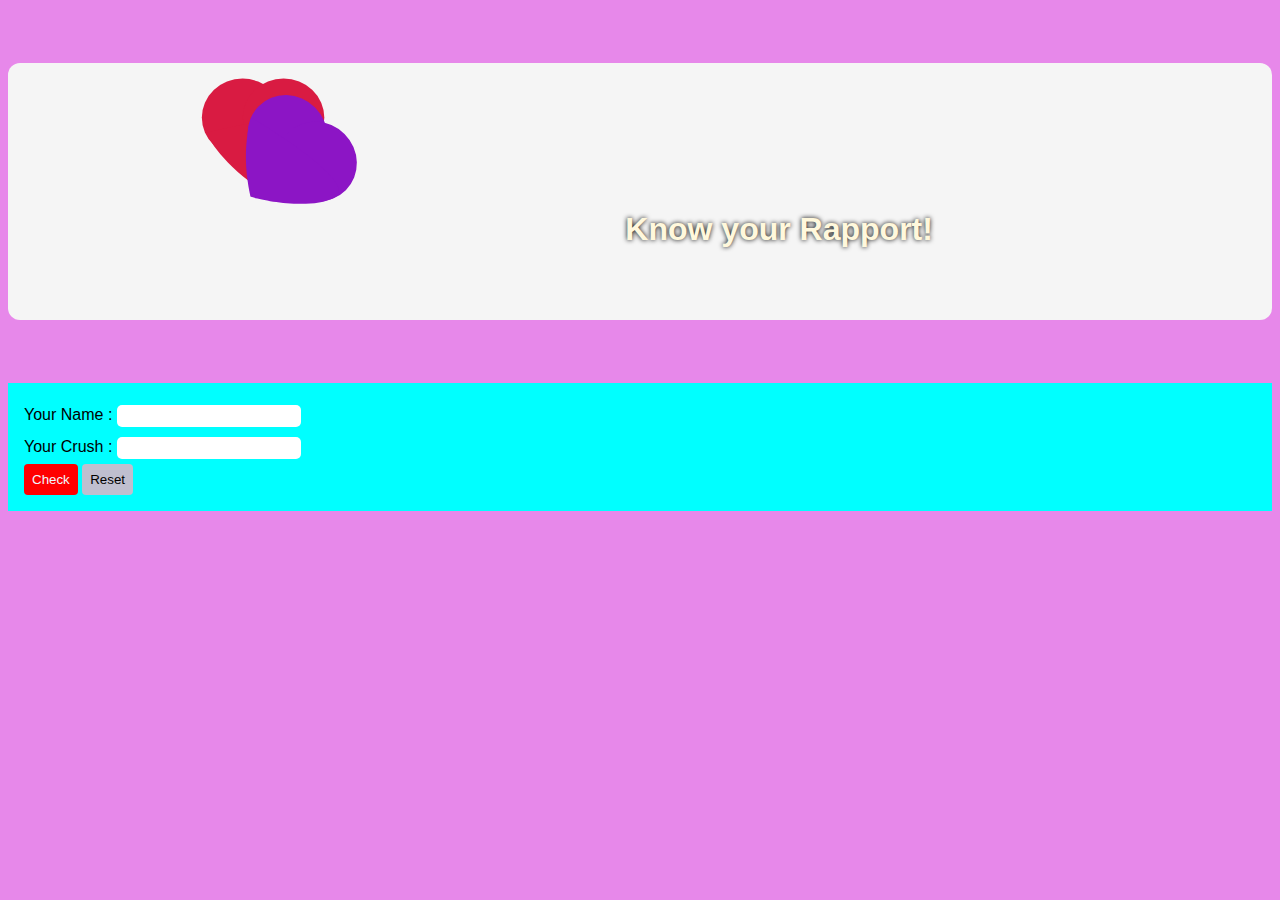
<file: index.html>
<!DOCTYPE html>
<html lang="en">
  <head>
    <meta charset="UTF-8" />
    <meta http-equiv="X-UA-Compatible" content="IE=edge" />
    <meta name="viewport" content="width=device-width, initial-scale=1.0" />
    <title>FLAMEScalc</title>
    <link rel="stylesheet" href="style.css" />
  </head>
  <body>
    <nav>
      <svg
        xmlns="http://www.w3.org/2000/svg"
        width="421.675"
        height="413.065"
        id="loo"
        viewBox="0 0 421.675 413.065"
      >
        <ellipse
          id="Ellipse_2"
          data-name="Ellipse 2"
          cx="89.5"
          cy="85.5"
          rx="89.5"
          ry="85.5"
          transform="translate(15 30)"
          fill="#d91b42"
        />
        <ellipse
          id="Ellipse_3"
          data-name="Ellipse 3"
          cx="89.5"
          cy="85.5"
          rx="89.5"
          ry="85.5"
          transform="translate(105 30)"
          fill="#d91b42"
        />
        <path
          id="Path_1"
          data-name="Path 1"
          d="M285.333,273.333S316,340,406.667,397.333c2.667,0,112-64,132-129.333S285.333,273.333,285.333,273.333Z"
          transform="translate(-261 -124)"
          fill="#d91b42"
        />
        <ellipse
          id="Ellipse_4"
          data-name="Ellipse 4"
          cx="89.5"
          cy="85.5"
          rx="89.5"
          ry="85.5"
          transform="translate(200.352 30) rotate(45)"
          fill="#8c15c5"
        />
        <ellipse
          id="Ellipse_5"
          data-name="Ellipse 5"
          cx="89.5"
          cy="85.5"
          rx="89.5"
          ry="85.5"
          transform="translate(265.103 88.169) rotate(45)"
          fill="#8c15c5"
        />
        <path
          id="Path_2"
          data-name="Path 2"
          d="M285.333,273.333S316,340,406.667,397.333c2.667,0,112-64,132-129.333S285.333,273.333,285.333,273.333Z"
          transform="translate(115.196 -279.526) rotate(45)"
          fill="#8c15c5"
        />
      </svg>
      <h1>Know your Rapport!</h1>
    </nav>
    <form id="form" method="POST" action="javascript:void(0);" onsubmit="run()">
      <label for="name1">Your Name :</label>
      <input
        type="text"
        id="name1"
        name="name1"
        required
        autofocus
        onkeypress="return (event.charCode > 64 && 
      event.charCode < 91) || (event.charCode > 96 && event.charCode < 123)||event.charCode==13"
      /><br />

      <label for="name2">Your Crush :</label>
      <input
        type="text"
        id="name2"
        name="name2"
        onkeypress="return (event.charCode > 64 && 
      event.charCode < 91) || (event.charCode > 96 && event.charCode < 123)||event.charCode==13"
        required
      />
      <br />

      <input type="submit" value="Check" id="submit" class="btns" />
      <input type="reset" class="btns" id="rst" />
    </form>
    <p id="output"></p>
  </body>
  <script src="Flames.js"></script>
</html>
</file>
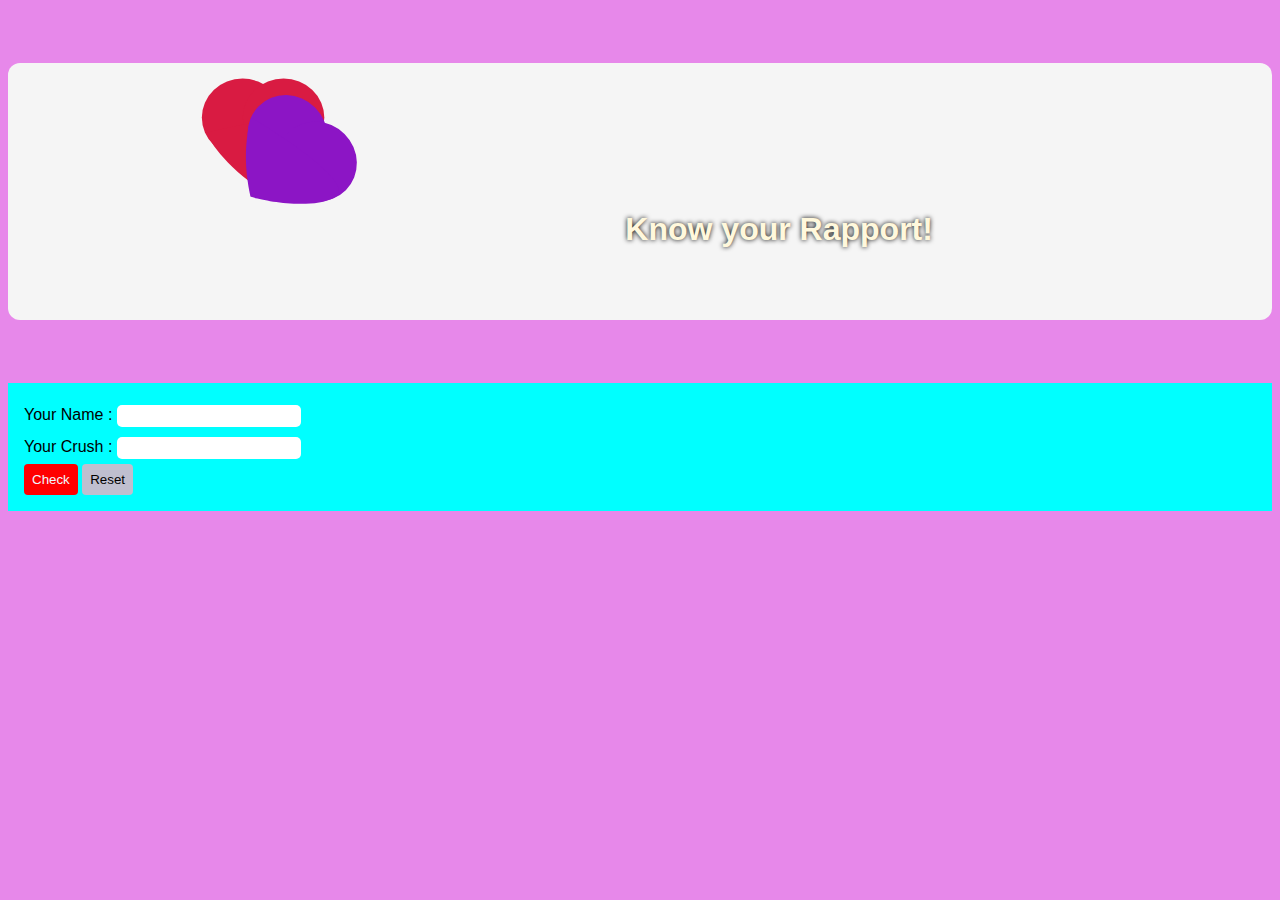
<file: flames/index.html>
<!DOCTYPE html>
<html lang="en">
  <head>
    <meta charset="UTF-8" />
    <meta http-equiv="X-UA-Compatible" content="IE=edge" />
    <meta name="viewport" content="width=device-width, initial-scale=1.0" />
    <title>FLAMES</title>
    <link rel="stylesheet" href="style.css" />
  </head>
  <body>
    <nav>
      <svg
        xmlns="http://www.w3.org/2000/svg"
        width="421.675"
        height="413.065"
        id="loo"
        viewBox="0 0 421.675 413.065"
      >
        <ellipse
          id="Ellipse_2"
          data-name="Ellipse 2"
          cx="89.5"
          cy="85.5"
          rx="89.5"
          ry="85.5"
          transform="translate(15 30)"
          fill="#d91b42"
        />
        <ellipse
          id="Ellipse_3"
          data-name="Ellipse 3"
          cx="89.5"
          cy="85.5"
          rx="89.5"
          ry="85.5"
          transform="translate(105 30)"
          fill="#d91b42"
        />
        <path
          id="Path_1"
          data-name="Path 1"
          d="M285.333,273.333S316,340,406.667,397.333c2.667,0,112-64,132-129.333S285.333,273.333,285.333,273.333Z"
          transform="translate(-261 -124)"
          fill="#d91b42"
        />
        <ellipse
          id="Ellipse_4"
          data-name="Ellipse 4"
          cx="89.5"
          cy="85.5"
          rx="89.5"
          ry="85.5"
          transform="translate(200.352 30) rotate(45)"
          fill="#8c15c5"
        />
        <ellipse
          id="Ellipse_5"
          data-name="Ellipse 5"
          cx="89.5"
          cy="85.5"
          rx="89.5"
          ry="85.5"
          transform="translate(265.103 88.169) rotate(45)"
          fill="#8c15c5"
        />
        <path
          id="Path_2"
          data-name="Path 2"
          d="M285.333,273.333S316,340,406.667,397.333c2.667,0,112-64,132-129.333S285.333,273.333,285.333,273.333Z"
          transform="translate(115.196 -279.526) rotate(45)"
          fill="#8c15c5"
        />
      </svg>
      <h1>Know your Rapport!</h1>
    </nav>
    <form id="form" method="POST" action="javascript:void(0);" onsubmit="run()">
      <label for="name1">Your Name :</label>
      <input
        type="text"
        id="name1"
        name="name1"
        required
        autofocus
        onkeypress="return (event.charCode > 64 && 
      event.charCode < 91) || (event.charCode > 96 && event.charCode < 123)||event.charCode==13"
      /><br />

      <label for="name2">Your Crush :</label>
      <input
        type="text"
        id="name2"
        name="name2"
        onkeypress="return (event.charCode > 64 && 
      event.charCode < 91) || (event.charCode > 96 && event.charCode < 123)||event.charCode==13"
        required
      />
      <br />

      <input type="submit" value="Check" id="submit" class="btns" />
      <input type="reset" class="btns" id="rst" />
    </form>
    <p id="output"></p>
  </body>
  <script src="Flames.js"></script>
</html>
</file>
<file: style.css>
body {
  background: rgba(221, 88, 226, 0.712);
  font-family: "Gill Sans", "Gill Sans MT", Calibri, "Trebuchet MS", sans-serif;
}
form {
  background: cyan;
  padding: 1rem;
  line-height: 2rem;
}
.btns {
  background: red;
  outline: none;
  border: none;
  border-radius: 4px;
  padding: 0.5rem;
  color: aliceblue;
}
.btns:last-of-type {
  background: rgb(191, 191, 207);
  color: black;
}
#submit:hover,
#rst:hover {
  cursor: pointer;
}
#submit:active,
#rst:active {
  opacity: 50%;
}
#name1,
#name2 {
  border-radius: 5px;
  border: none;
  outline: none;
  padding: 0.21rem;
  width: fit-content;
  text-transform: uppercase;
}
p {
  overflow-wrap: break-word;
}
nav {
  display: flex;
  justify-content: space-evenly;
  background: whitesmoke;
  border-radius: 12px;
  /* padding: -80% 2%; */
 margin:5% 0%;
 width: calc(100% );
}
nav h1 {
  text-align: center;
  /* background: red; */
  padding: 10% 12% 4% 4%;
  color: cornsilk;
  text-shadow: 0px 0px 5px black;
  font-family: -apple-system, BlinkMacSystemFont, "Segoe UI", Roboto, Oxygen,
    Ubuntu, Cantarell, "Open Sans", "Helvetica Neue", sans-serif;
}
#loo {
  height: 12rem;
  width: 12rem;
  /* background-color: wheat; */
  /* position: absolute; */
}
</file>
<file: flames/style.css>
body {
  background: rgba(221, 88, 226, 0.712);
  font-family: "Gill Sans", "Gill Sans MT", Calibri, "Trebuchet MS", sans-serif;
}
form {
  background: cyan;
  padding: 1rem;
  line-height: 2rem;
}
.btns {
  background: red;
  outline: none;
  border: none;
  border-radius: 4px;
  padding: 0.5rem;
  color: aliceblue;
}
.btns:last-of-type {
  background: rgb(191, 191, 207);
  color: black;
}
#submit:hover,
#rst:hover {
  cursor: pointer;
}
#submit:active,
#rst:active {
  opacity: 50%;
}
#name1,
#name2 {
  border-radius: 5px;
  border: none;
  outline: none;
  padding: 0.21rem;
  width: fit-content;
  text-transform: uppercase;
}
p {
  overflow-wrap: break-word;
}
nav {
  display: flex;
  justify-content: space-evenly;
  background: whitesmoke;
  border-radius: 12px;
  /* padding: -80% 2%; */
 margin:5% 0%;
 width: calc(100% );
}
nav h1 {
  text-align: center;
  /* background: red; */
  padding: 10% 12% 4% 4%;
  color: cornsilk;
  text-shadow: 0px 0px 5px black;
  font-family: -apple-system, BlinkMacSystemFont, "Segoe UI", Roboto, Oxygen,
    Ubuntu, Cantarell, "Open Sans", "Helvetica Neue", sans-serif;
}
#loo {
  height: 12rem;
  width: 12rem;
  /* background-color: wheat; */
  /* position: absolute; */
}
</file>
